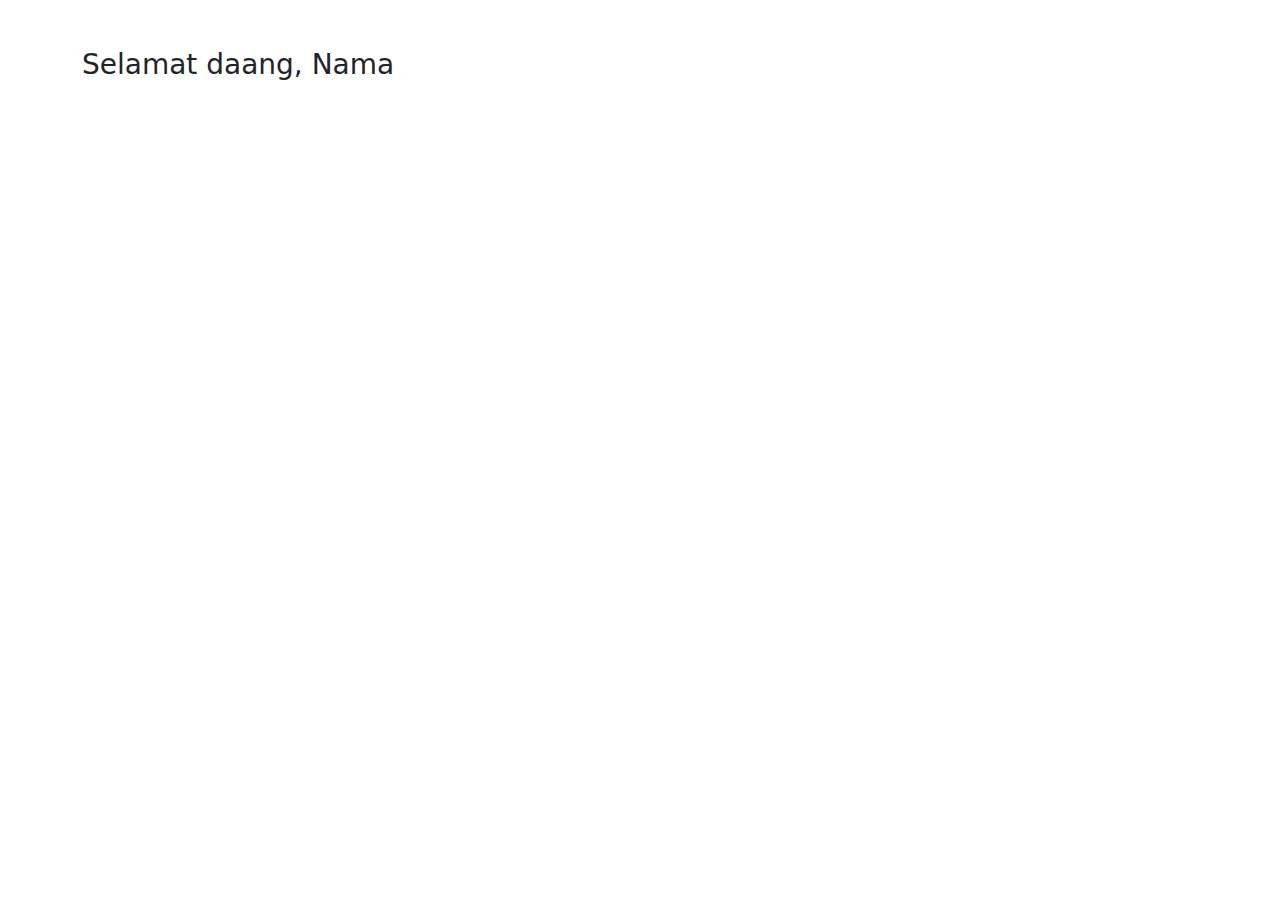
<file: auth/view/index.html>
<!DOCTYPE html>
<html lang="en">
<head>
    <meta charset="UTF-8">
    <title>Selamat</title>
    <link href="https://cdn.jsdelivr.net/npm/bootstrap@5.3.3/dist/css/bootstrap.min.css" rel="stylesheet" integrity="sha384-QWTKZyjpPEjISv5WaRU9OFeRpok6YctnYmDr5pNlyT2bRjXh0JMhjY6hW+ALEwIH" crossorigin="anonymous">

</head>
<body>
    <div class="container mt-5">
        <h3>Selamat daang, Nama</h3>
    </div>
</body>
</html>
</file>
